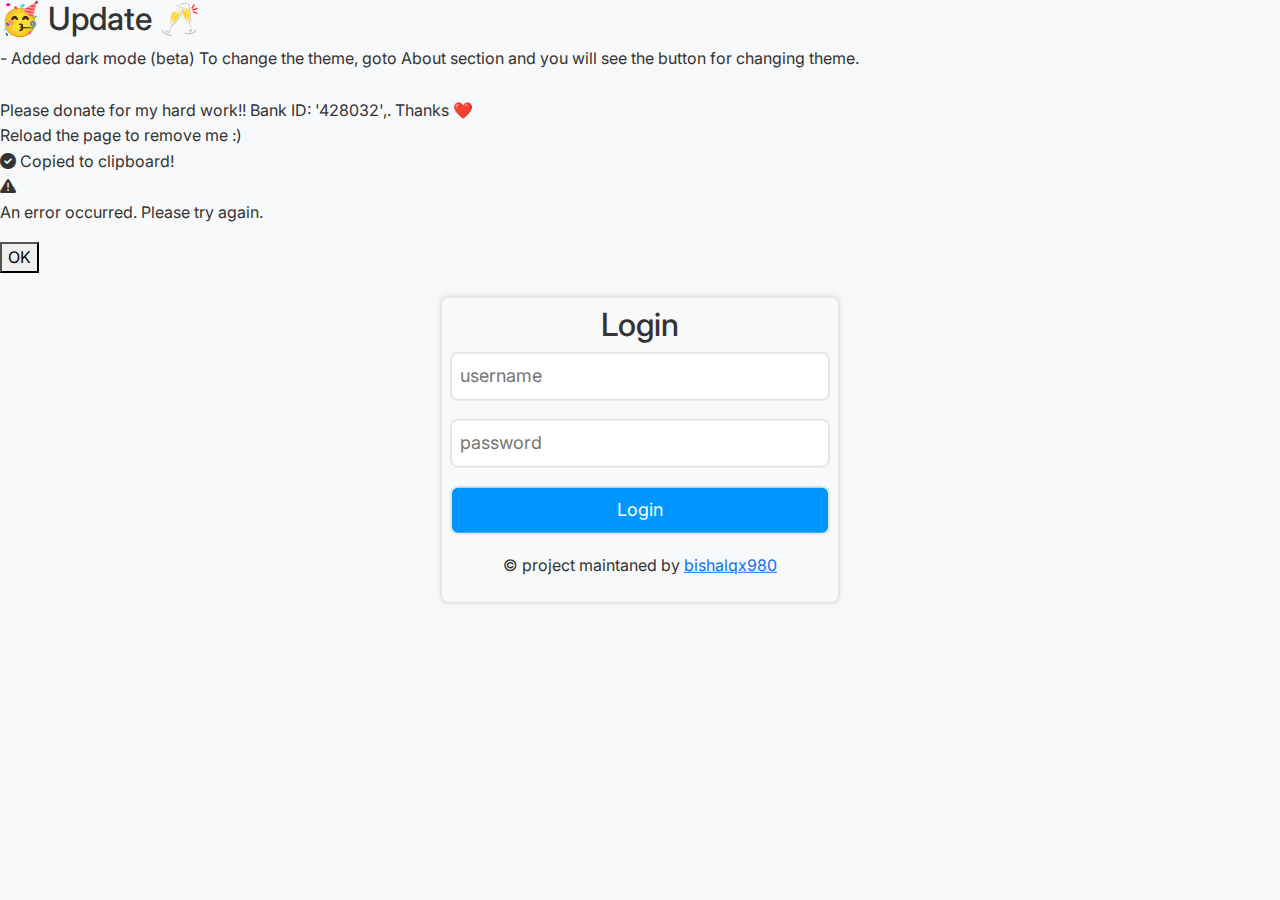
<file: index.html>
<!DOCTYPE html>
<html lang="en">

<head>
    <meta charset="UTF-8">
    <meta name="viewport" content="width=device-width, initial-scale=1.0">
    <title>Life Invader - Ads Creator (GrandRP)</title>
    <link href="https://cdn.jsdelivr.net/npm/bootstrap@5.3.3/dist/css/bootstrap.min.css" rel="stylesheet">
    <link rel="stylesheet" href="https://cdnjs.cloudflare.com/ajax/libs/font-awesome/6.0.0/css/all.min.css">
    <link href="https://fonts.googleapis.com/css2?family=Inter:wght@300;400;500;600;700;800;900&family=Poppins:wght@300;400;500;600;700;800;900&display=swap" rel="stylesheet">
    <link rel="stylesheet" href="styles.css">
    <link id="theme-dark" rel="stylesheet" href="dark.css" disabled>
    <link rel="shortcut icon" href="./v2/assets/lifeinvader.png" type="image/x-icon">
</head>

<body>
    <!-- login -->
    <div class="login-screen" id="login-screen">
        <h2>Login</h2>
        <form action="" onsubmit="event.preventDefault()">
            <input type="text" name="" id="login_username" placeholder="username" required>
            <input type="password" name="" id="login_password" placeholder="password" required>
            <input type="submit" value="Login" onclick="sitelogin()">
        </form>
        <p>© project maintaned by <a href="https://bishalqx980.github.io/bishalqx980/">bishalqx980</a></p>
    </div>

    <div id="newUpdate" style="display: none;">
        <h2>🥳 Update 🥂</h2>
        <div class="content" id="newUpdatelog"></div>
    </div>

    <!-- <button class="historyBtn" onclick="toggleRecent()">Recent</button> -->

    <!-- <div id="recent-log" style="display: none;">
        <h1>Recent History</h1>
        <button class="btn reset-button" onclick="clearRecentHistory()">Clear History</button>
        <hr>
        <div id="recent-log-history" style="text-align: left;"></div>
    </div> -->

    <!-- Premium Main Application -->
    <div id="main-app" style="display: none;">
        <div class="main-wrapper">
            <!-- Ultra-Modern Sidebar -->
            <aside class="sidebar">
                <div class="logo">
                    <i class="fas fa-magic"></i>
                    <span><b>Life Invader</b></span>
                </div>
                
                <nav class="sidebar-nav">
                    <ul>
                        <li>
                            <a href="#" data-section="car-trade" class="nav-link">
                                <i class="fas fa-car"></i>
                                <span>Car Ads</span>
                            </a>
                        </li>
                        <li>
                            <a href="#" data-section="house-ads" class="nav-link">
                                <i class="fas fa-home"></i>
                                <span>House Ads</span>
                            </a>
                        </li>
                        <li>
                            <a href="#" data-section="clothing-ads" class="nav-link">
                                <i class="fas fa-tshirt"></i>
                                <span>Clothing Ads</span>
                            </a>
                        </li>
                        <li>
                            <a href="#" data-section="items-ads" class="nav-link">
                                <i class="fas fa-box"></i>
                                <span>Items Ads</span>
                            </a>
                        </li>
                  
                        <li>
                            <a href="#" data-section="business-ads" class="nav-link">
                                <i class="fas fa-building"></i>
                                <span>Business Ads</span>
                            </a>
                        </li>

                        <li>
                            <a href="#" data-section="template-ads" class="nav-link">
                                <i class="fas fa-toolbox"></i>
                                <span>Template Ads</span>
                            </a>
                        </li>

                        <li>
                            <a href="#" data-section="personal-notes" class="nav-link">
                                <i class="fas fa-note-sticky"></i>
                                <span>Notes</span>
                            </a>
                        </li>

                        <li>
                            <a href="#" data-section="history" class="nav-link">
                                <i class="fas fa-history"></i>
                                <span>History</span>
                            </a>
                        </li>

                        <li>
                            <a href="#" data-section="about" class="nav-link">
                                <i class="fas fa-warning"></i>
                                <span>About</span>
                            </a>
                        </li>
                    </ul>
                    <br>

                    <div class="note_btn_area" style="text-align: center;margin: auto;margin-bottom: 0;">
                        <!-- <button class="btn btn-light" onclick="toggleRecent()">Recent</button> -->
                        <button class="btn reset-button" onclick="sitelogout()">Logout</button>
                    </div>
                    <br>
                    <!-- <p style="color: white;font-style: italic;text-align: center;">Developed by `Unknown` & Enhnaced by <a href="https://bishalqx980.github.io/bishalqx980/" style="color: red;text-decoration: none;font-weight: bold;">bishalqx980</a><br>
                        <span style="color: rgb(0, 255, 0);">< Powered by NoOne except BISHAL ></span>
                    </p> -->
                </nav>
            </aside>

            <!-- Premium Content Area -->
            <div class="content-area">
                <header class="header">
                    <div class="header-content">
                        <h1 class="glowing-text">Welcome on Lifeinvader</h1>
                        <p class="header-subtitle">Create professional LifeInvader advertisements with premium quality</p>
                    </div>
                </header>

                <!-- Premium Car Ads Section -->
                <div id="car-trade" class="tab-content">
                    <section class="tab-section card shadow">
                        <div class="card-body form-container">
                            <div class="section-header">
                                <h2 class="form-title">
                                    <i class="fas fa-car"></i> Car Ads Creator
                                </h2>
                                <p class="section-description">Create professional car advertisements following LifeInvader guidelines</p>
                            </div>

                            <div class="form-group">
                                <label><i class="fas fa-exchange-alt"></i> Transaction Type:</label>
                                <div class="transaction-type-group">
                                    <label class="transaction-type-label buying">
                                        <input type="radio" name="transaction" value="Buying" checked>
                                        <div class="transaction-type-button d-flex align-items-center gap-2">
                                            <i class="fas fa-credit-card"></i> Buying
                                        </div>
                                    </label>
                                    <label class="transaction-type-label selling">
                                        <input type="radio" name="transaction" value="Selling">
                                         <div class="transaction-type-button d-flex align-items-center gap-2">
                                            <i class="fas fa-dollar-sign"></i> Selling
                                        </div>
                                    </label>
                                </div>
                            </div>

                            <div class="form-group">
                                <label for="car-name"><i class="fas fa-car-side"></i> Enter Car Name:</label>
                                <div class="input-wrapper">
                                    <input type="text" id="car-name" class="form-control" autocomplete="off" placeholder="Type car name...">
                                    <div id="car-suggestions" class="suggestion-box"></div>
                                </div>
                            </div>

                            <div class="form-group">
                                <label><i class="fas fa-handshake"></i> Trading Option:</label>
                                <div class="checkbox-group">
                                    <label class="checkbox-button-label" for="trading">
                                        <input type="checkbox" id="trading" class="d-none">
                                        <i class="fas fa-exchange-alt"></i> Trading
                                    </label>
                                </div>
                            </div>

                            <div class="form-group" id="trading-car-group" style="display: none;">
                                <label for="trading-car"><i class="fas fa-exchange-alt"></i> Trading For Car Name:</label>
                                <div class="input-wrapper">
                                    <input type="text" id="trading-car" class="form-control" autocomplete="off" placeholder="Type car name...">
                                    <div id="trading-car-suggestions" class="suggestion-box"></div>
                                </div>
                            </div>

                            <div class="form-group">
                                <label><i class="fas fa-cog"></i> Configuration Type:</label>
                                <div class="checkbox-group">
                                    <label class="btn-full-config checkbox-button-label">
                                        <input type="checkbox" id="full-config" class="d-none"> 
                                        <i class="fas fa-cogs"></i> Full Configuration
                                    </label>
                                    <label class="btn-partial-config checkbox-button-label">
                                        <input type="checkbox" id="partial-config" class="d-none"> 
                                        <i class="fas fa-cog"></i> Partial Configuration
                                    </label>
                                </div>
                            </div>

                            <div class="form-group">
                                <label><i class="fas fa-plus-circle"></i> Extras:</label>
                                <div class="checkbox-group">
                                    <label class="btn-visual checkbox-button-label">
                                        <input type="checkbox" id="visual" class="d-none">
                                        <i class="fas fa-paint-brush"></i> Visual Upgrades
                                    </label>
                                    <label class="btn-insurance checkbox-button-label">
                                        <input type="checkbox" id="insurance" class="d-none">
                                        <i class="fas fa-shield-alt"></i> Insurance
                                    </label>
                                    <label class="btn-tuning checkbox-button-label">
                                        <input type="checkbox" id="tuning" class="d-none">
                                        <i class="fas fa-wrench"></i> Tuning Parts
                                    </label>
                                    <label class="btn-turbo checkbox-button-label">
                                        <input type="checkbox" id="turbo" class="d-none">
                                        <i class="fas fa-rocket"></i> Turbo Kit
                                    </label>
                                    <label class="btn-drift checkbox-button-label">
                                        <input type="checkbox" id="drift" class="d-none">
                                        <i class="fas fa-car-side"></i> Drift Kit
                                    </label>
                                </div>
                            </div>

                            <div class="form-group">
                                <label for="budget"><i class="fas fa-dollar-sign"></i> Enter Price/Budget: (State Value: <span id="car_state_value" style="color: red;">Unknown</span>)</label>
                                <span><i class="fas fa-trophy"></i> State value of the selected car will be shown when you will input `amount` or click on the `Get State Value` button.</span>
                                <br>
                                <button style="box-shadow: 0px 0px 5px rgb(207, 207, 207);padding: 3px;margin-bottom: 2%;background-color: rgb(0, 183, 255);color: rgb(255, 255, 255);border: none;border-radius: 5px;" onclick="fetchStateValue()">Get State Value</button>
                                <input type="text" id="budget" class="form-control" autocomplete="off" placeholder="Enter amount (e.g., 50k, 2m)" oninput="fetchStateValue()">
                            </div>

                            <div class="button-group">
                                <button id="car-submit-btn" class="btn btn-primary generate-button">
                                    <i class="fas fa-magic"></i> Generate Ad
                                </button>
                                <button id="car-copy-btn" class="btn btn-secondary copy-button">
                                    <i class="fas fa-copy"></i> Copy
                                </button>
                                <button id="car-reset-btn" class="btn reset-button">
                                    <i class="fas fa-undo"></i> Reset
                                </button>
                            </div>

                            <div class="form-group">
                                <label><i class="fas fa-file-alt"></i> Output:</label>
                                <div id="car-output" class="output-box">
                                    <div class="output-placeholder">
                                        <i class="fas fa-lightbulb"></i>
                                        <p>Your car advertisement will appear here...</p>
                                    </div>
                                </div>
                            </div>
                        </div>
                    </section>
                </div>

                <!-- Premium House Ads Section -->
                <div id="house-ads" class="tab-content">
                    <section class="tab-section card shadow">
                        <div class="card-body form-container">
                            <div class="section-header">
                                <h2 class="form-title">
                                    <i class="fas fa-home"></i> House Ads Creator
                                </h2>
                                <p class="section-description">Create professional real estate advertisements following LifeInvader guidelines</p>
                            </div>

                            <div class="form-group">
                                <label><i class="fas fa-exchange-alt"></i> Transaction Type:</label>
                                <div class="transaction-type-group">
                                    <label class="transaction-type-label selling">
                                        <input type="radio" name="house-transaction" value="Selling" checked>
                                         <div class="transaction-type-button d-flex align-items-center gap-2">
                                            <i class="fas fa-dollar-sign"></i> Selling
                                        </div>
                                    </label>
                                    <label class="transaction-type-label buying">
                                        <input type="radio" name="house-transaction" value="Buying">
                                         <div class="transaction-type-button d-flex align-items-center gap-2">
                                            <i class="fas fa-credit-card"></i> Buying
                                        </div>
                                    </label>
                                </div>
                            </div>

                            <div class="form-group">
                                <label for="house-number"><i class="fas fa-hashtag"></i> House Number (Optional):</label>
                                <input type="text" id="house-number" class="form-control" placeholder="Enter house number">
                            </div>

                            <div class="form-group">
                                <label class="checkbox-button-label" for="apartment">
                                    <input type="checkbox" id="apartment" class="d-none">
                                    <i class="fas fa-building"></i> Apartment
                                </label>
                            </div>

                            <div class="form-group" id="apartment-number-group" style="display: none;">
                                <label for="apartment-number"><i class="fas fa-hashtag"></i> Apartment No. (Optional):</label>
                                <input type="text" id="apartment-number" class="form-control" placeholder="Enter apartment number">
                            </div>

                            <div class="form-group">
                                <label><i class="fas fa-warehouse"></i> Garage Space (Optional):</label>
                                <div class="checkbox-group">
                                    <label class="btn-garage-2 checkbox-button-label">
                                        <input type="checkbox" id="garage-2" class="d-none"> 2 g.s.
                                    </label>
                                    <label class="btn-garage-5 checkbox-button-label">
                                        <input type="checkbox" id="garage-5" class="d-none"> 5 g.s.
                                    </label>
                                    <label class="btn-garage-9 checkbox-button-label">
                                        <input type="checkbox" id="garage-9" class="d-none"> 9 g.s.
                                    </label>
                                    <label class="btn-garage-25 checkbox-button-label">
                                        <input type="checkbox" id="garage-25" class="d-none"> 25 g.s.
                                    </label>
                                </div>
                            </div>

                            <div class="form-group">
                                <label><i class="fas fa-warehouse"></i> Warehouse Space (Optional):</label>
                                <div class="checkbox-group">
                                    <label class="btn-warehouse-3 checkbox-button-label">
                                        <input type="checkbox" id="warehouse-3" class="d-none"> 3 w.h.
                                    </label>
                                    <label class="btn-warehouse-4 checkbox-button-label">
                                        <input type="checkbox" id="warehouse-4" class="d-none"> 4 w.h.
                                    </label>
                                    <label class="btn-warehouse-5 checkbox-button-label">
                                        <input type="checkbox" id="warehouse-5" class="d-none"> 5 w.h.
                                    </label>
                                </div>
                            </div>

                            <div class="form-group">
                                <label><i class="fas fa-cogs"></i> Features (Optional):</label>
                                <div class="checkbox-group">
                                    <label class="btn-garden checkbox-button-label">
                                        <input type="checkbox" id="garden" class="d-none"> 
                                        <i class="fas fa-seedling"></i> Garden
                                    </label>
                                    <label class="btn-custom-interior checkbox-button-label">
                                        <input type="checkbox" id="custom-interior" class="d-none">
                                        <i class="fas fa-couch"></i> Custom Interior
                                    </label>
                                    <label class="btn-house-insurance checkbox-button-label">
                                        <input type="checkbox" id="house-insurance" class="d-none">
                                        <i class="fas fa-shield-alt"></i> Insurance
                                    </label>
                                </div>
                            </div>

                            <div class="form-group">
                                <label><i class="fas fa-ellipsis-h"></i> Others (Optional):</label>
                                <div class="checkbox-group">
                                    <label class="btn-helipad checkbox-button-label">
                                        <input type="checkbox" id="helipad" class="d-none">
                                        <i class="fas fa-helicopter"></i> Helipad
                                    </label>
                                    <label class="btn-tennis-court checkbox-button-label">
                                        <input type="checkbox" id="tennis-court" class="d-none">
                                        <i class="fas fa-tennis-ball"></i> Tennis Court
                                    </label>
                                    <label class="btn-driveway checkbox-button-label">
                                        <input type="checkbox" id="driveway" class="d-none">
                                        <i class="fas fa-road"></i> Long Driveway
                                    </label>
                                    <label class="btn-swimming-pool checkbox-button-label">
                                        <input type="checkbox" id="swimming-pool" class="d-none">
                                        <i class="fas fa-swimming-pool"></i> Swimming Pool
                                    </label>
                                </div>
                            </div>

                            <div class="form-group">
                                <label for="view"><i class="fas fa-eye"></i> View (Optional):</label>
                                <select id="view" class="form-control">
                                    <option value="">Select view</option>
                                    <option value="a nice view">Nice view</option>
                                    <option value="a beautiful view">Beautiful view</option>
                                    <option value="a great view">Great view</option>
                                    <option value="a good view">Good view</option>
                                </select>
                            </div>

                            <div class="form-group">
                                <label for="location"><i class="fas fa-map-marker-alt"></i> Location (Optional):</label>
                                <div class="input-wrapper">
                                    <input type="text" id="location" class="form-control" autocomplete="off" placeholder="Type location...">
                                    <div id="location-suggestions" class="suggestion-box"></div>
                                </div>
                            </div>

                            <div class="form-group">
                                <label for="house-price"><i class="fas fa-dollar-sign"></i> Price/Budget (Optional):</label>
                                <input type="text" id="house-price" class="form-control" autocomplete="off" placeholder="Enter amount (e.g., 50k, 2m)">
                            </div>

                            <div class="button-group">
                                 <button id="house-submit-btn" class="btn btn-primary generate-button">
                                    <i class="fas fa-magic"></i> Generate Ad
                                </button>
                                <button id="house-copy-btn" class="btn btn-secondary copy-button">
                                    <i class="fas fa-copy"></i> Copy
                                </button>
                                <button id="house-reset-btn" class="btn reset-button">
                                    <i class="fas fa-undo"></i> Reset
                                </button>
                            </div>

                            <div class="form-group">
                                <label><i class="fas fa-file-alt"></i> Output:</label>
                                <div id="house-output" class="output-box">
                                    <div class="output-placeholder">
                                        <i class="fas fa-lightbulb"></i>
                                        <p>Your house advertisement will appear here...</p>
                                    </div>
                                </div>
                            </div>
                        </div>
                    </section>
                </div>

                <!-- Premium Clothing Ads Section -->
                <div id="clothing-ads" class="tab-content">
                    <section class="tab-section card shadow">
                        <div class="card-body form-container">
                            <div class="section-header">
                                <h2 class="form-title">
                                    <i class="fas fa-tshirt"></i> Clothing Ads Creator
                                </h2>
                                <p class="section-description">Create professional clothing advertisements following LifeInvader guidelines</p>
                            </div>

                            <form id="clothingForm">
                                <div class="form-group">
                                    <label class="form-label"><i class="fas fa-exchange-alt"></i> Transaction Type:</label>
                                    <div class="transaction-type-group">
                                        <label class="transaction-type-label buying">
                                            <input type="radio" name="clothing-transaction" value="Buying" class="d-none" checked>
                                            <div class="transaction-type-button d-flex align-items-center gap-2">
                                                <i class="fas fa-credit-card"></i> Buying
                                            </div>
                                        </label>
                                        <label class="transaction-type-label selling">
                                            <input type="radio" name="clothing-transaction" value="Selling" class="d-none">
                                            <div class="transaction-type-button d-flex align-items-center gap-2">
                                                <i class="fas fa-dollar-sign"></i> Selling
                                            </div>
                                        </label>
                                    </div>
                                </div>

                                <div class="form-group">
                                    <div class="form-check">
                                        <input class="form-check-input" type="checkbox" id="clothing-trading"> 
                                        <label class="form-check-label" for="clothing-trading">
                                            <i class="fas fa-handshake"></i> Trading Option
                                        </label>
                                    </div>
                                </div>

                                <hr class="section-divider">

                                <div class="form-group">
                                    <div class="d-flex justify-content-between align-items-center mb-3 flex-column flex-sm-row">
                                        <h3 class="h5 mb-0" id="clothingItemsTitle">Clothing Items</h3>
                                        <div class="item-controls d-flex align-items-center gap-2" id="clothingItemControls">
                                            <button type="button" class="btn btn-sm btn-light" id="removeClothingItem">
                                                <i class="fas fa-minus"></i>
                                            </button>
                                            <span class="text-muted" id="clothingItemCount">1 of 3</span>
                                            <button type="button" class="btn btn-sm btn-light" id="addClothingItem">
                                                <i class="fas fa-plus"></i>
                                            </button>
                                            <label class="checkbox-button-label ms-3" for="clothingInBulkOption">
                                                <input type="checkbox" id="clothingInBulkOption" class="d-none">
                                                In Bulk
                                            </label>
                                        </div>
                                    </div>
                                    <div id="clothingItemsContainer"></div>
                                </div>

                                 <hr class="section-divider">

                                <div class="form-group">
                                    <h3 class="h5 mb-3">Pricing</h3>
                                    <div id="clothingPricesContainer"></div>
                                    <div class="form-check mt-3 respectively-check d-none" id="clothingRespectivelyCheck">
                                        <input type="checkbox" class="form-check-input" id="clothingRespectively">
                                        <label class="form-check-label d-flex align-items-center gap-2" for="clothingRespectively">
                                            <i class="fas fa-chevron-right"></i> Use "respectively" for multiple prices
                                        </label>
                                    </div>
                                </div>

                                <div class="form-group">
                                    <label class="form-label"><i class="fas fa-file-alt"></i> Output:</label>
                                    <div id="clothing-output" class="output-box">
                                        <div class="output-placeholder">
                                            <i class="fas fa-lightbulb"></i>
                                            <p>Your clothing advertisement will appear here...</p>
                                        </div>
                                    </div>
                                </div>

                                <div class="button-group">
                                    <button type="button" class="btn btn-primary generate-button" id="clothing-submit-btn">
                                        <i class="fas fa-magic"></i> Generate Ad
                                    </button>
                                    <button type="button" class="btn btn-secondary copy-button" id="clothing-copy-btn">
                                        <i class="fas fa-copy"></i> Copy
                                    </button>
                                    <button type="button" class="btn reset-button" id="clothing-reset-btn">
                                        <i class="fas fa-undo"></i> Reset
                                    </button>
                                </div>
                            </form>
                        </div>
                    </section>
                </div>

                <!-- Premium Items Ads Section -->
                <div id="items-ads" class="tab-content">
                    <section class="tab-section card shadow">
                        <div class="card-body form-container">
                            <div class="section-header">
                                <h2 class="form-title">
                                    <i class="fas fa-box"></i> Item Ads Creator
                                </h2>
                                <p class="section-description">Create professional item advertisements following LifeInvader guidelines</p>
                            </div>

                            <form id="transactionForm">
                                <div class="form-group">
                                    <label><i class="fas fa-list-alt"></i> Transaction Type:</label>
                                    <div class="transaction-type-group">
                                        <label class="transaction-type-label buying">
                                            <input type="radio" name="transactionType" value="buying" class="d-none">
                                            <div class="transaction-type-button d-flex align-items-center gap-2">
                                                <i class="fas fa-credit-card"></i> Buying
                                            </div>
                                        </label>
                                        <label class="transaction-type-label selling">
                                            <input type="radio" name="transactionType" value="selling" class="d-none" checked>
                                            <div class="transaction-type-button d-flex align-items-center gap-2">
                                                <i class="fas fa-dollar-sign"></i> Selling
                                            </div>
                                        </label>
                                    </div>
                                     <label class="checkbox-button-label mt-3" for="tradingOption">
                                        <input type="checkbox" id="tradingOption" class="d-none">
                                        <i class="fas fa-exchange-alt me-2"></i> Trading Option
                                    </label>
                                </div>

                                <hr class="section-divider">

                                <div class="form-group">
                                    <div class="d-flex justify-content-between align-items-center mb-3 flex-column flex-sm-row">
                                        <h3 class="h5 mb-0" id="itemsTitle">Items</h3>
                                        <div class="item-controls d-flex align-items-center gap-2" id="itemControls">
                                            <button type="button" class="btn btn-sm btn-light" id="removeItem">
                                                <i class="fas fa-minus"></i>
                                            </button>
                                            <span class="text-muted" id="itemCount">1 of 3</span>
                                            <button type="button" class="btn btn-sm btn-light" id="addItem">
                                                <i class="fas fa-plus"></i>
                                            </button>
                                            <label class="checkbox-button-label ms-3" for="inBulkOption">
                                                <input type="checkbox" id="inBulkOption" class="d-none">
                                                In Bulk
                                            </label>
                                        </div>
                                    </div>
                                    <div id="itemsContainer"></div>
                                </div>

                                <hr class="section-divider">

                                <div class="form-group">
                                    <h3 class="h5 mb-3">Pricing</h3>
                                    <div id="pricesContainer"></div>
                                    <div class="form-check mt-3 respectively-check d-none">
                                        <input type="checkbox" class="form-check-input" id="respectively">
                                        <label class="form-check-label d-flex align-items-center gap-2" for="respectively">
                                            <i class="fas fa-chevron-right"></i> Use "respectively" for multiple prices
                                        </label>
                                    </div>
                                </div>

                                <div class="form-group">
                                    <label><i class="fas fa-file-alt"></i> Output:</label>
                                    <div id="preview" class="output-box">
                                        <div class="output-placeholder">
                                            <i class="fas fa-lightbulb"></i>
                                            <p>Complete the form to generate your transaction description</p>
                                        </div>
                                    </div>
                                </div>

                                <div class="button-group">
                                    <button type="button" class="btn btn-primary generate-button" id="items-submit-btn">
                                        <i class="fas fa-magic"></i> Generate Ad
                                    </button>
                                    <button type="button" class="btn btn-secondary copy-button" id="items-copy-btn">
                                        <i class="fas fa-copy"></i> Copy
                                    </button>
                                    <button type="button" class="btn reset-button" id="items-reset-btn">
                                        <i class="fas fa-undo"></i> Reset
                                    </button>
                                </div>
                            </form>
                        </div>
                    </section>
                </div>
       
                <!-- Premium Business Ads Section -->
                <div id="business-ads" class="tab-content">
                    <section class="tab-section card shadow">
                        <div class="card-body form-container">
                            <div class="section-header">
                                <h2 class="form-title">
                                    <i class="fas fa-building"></i> Business Ads Creator
                                </h2>
                                <p class="section-description">Create professional business advertisements following LifeInvader guidelines</p>
                            </div>

                            <div class="form-group">
                                <label><i class="fas fa-exchange-alt"></i> Transaction Type:</label>
                                <div class="transaction-type-group">
                                    <label class="transaction-type-label selling">
                                        <input type="radio" name="business-transaction" value="Selling" checked>
                                         <div class="transaction-type-button d-flex align-items-center gap-2">
                                            <i class="fas fa-dollar-sign"></i> Selling
                                        </div>
                                    </label>
                                    <label class="transaction-type-label buying">
                                        <input type="radio" name="business-transaction" value="Buying">
                                         <div class="transaction-type-button d-flex align-items-center gap-2">
                                            <i class="fas fa-credit-card"></i> Buying
                                        </div>
                                    </label>
                                </div>
                            </div>

                            <div class="form-group">
                                <label for="business-name"><i class="fas fa-store"></i> Business Name:</label>
                                <div class="input-wrapper">
                                    <input type="text" id="business-name" class="form-control" placeholder="Enter business name">
                                    <div id="business-name-suggestions" class="suggestion-box"></div>
                                </div>
                            </div>

                            <div class="form-group">
                                <label for="business-number"><i class="fas fa-hashtag"></i> Business Number (Optional):</label>
                                <input type="text" id="business-number" class="form-control" placeholder="Enter business number">
                            </div>

                            <div class="form-group">
                                <label for="business-location"><i class="fas fa-map-marker-alt"></i> Location (Optional):</label>
                                <div class="input-wrapper">
                                    <input type="text" id="business-location" class="form-control" placeholder="Enter location">
                                    <div id="business-location-suggestions" class="suggestion-box"></div>
                                </div>
                            </div>

                            <div class="form-group" id="plantation-category-group" style="display: none;">
                                <label><i class="fas fa-seedling"></i> Plantation Category (Optional):</label>
                                <div class="checkbox-group">
                                    <label class="checkbox-button-label">
                                        <input type="radio" name="plantation-category" value="10-Bed" class="d-none">
                                        <i class="fas fa-seedling"></i> 10-Bed
                                    </label>
                                    <label class="checkbox-button-label">
                                        <input type="radio" name="plantation-category" value="15-Bed" class="d-none">
                                        <i class="fas fa-seedling"></i> 15-Bed
                                    </label>
                                    <label class="checkbox-button-label">
                                        <input type="radio" name="plantation-category" value="20-Bed" class="d-none">
                                        <i class="fas fa-seedling"></i> 20-Bed
                                    </label>
                                </div>
                            </div>

                            <div class="form-group">
                                <label for="business-price"><i class="fas fa-dollar-sign"></i> Price/Budget (Optional):</label>
                                <input type="text" id="business-price" class="form-control" placeholder="Enter amount (e.g., 50k, 2m)">
                            </div>

                            <div class="button-group">
                                <button id="business-submit-btn" class="btn btn-primary generate-button">
                                    <i class="fas fa-magic"></i> Generate Ad
                                </button>
                                <button id="business-copy-btn" class="btn btn-secondary copy-button">
                                    <i class="fas fa-copy"></i> Copy
                                </button>
                                <button id="business-reset-btn" class="btn reset-button">
                                    <i class="fas fa-undo"></i> Reset
                                </button>
                            </div>

                            <div class="form-group">
                                <label><i class="fas fa-file-alt"></i> Output:</label>
                                <div id="business-output" class="output-box">
                                    <div class="output-placeholder">
                                        <i class="fas fa-lightbulb"></i>
                                        <p>Your business advertisement will appear here...</p>
                                    </div>
                                </div>
                            </div>
                        </div>
                    </section>
                </div>

                <!-- Template ads Section -->
                <div id="template-ads" class="tab-content">
                    <section class="tab-section card shadow">
                        <div class="card-body form-container">

                            <div class="section-header"  style="text-align: center;">
                                <h2 class="form-title">
                                    <i class="fas fa-toolbox"></i> Template Ads
                                <p class="section-description">Get professional templates advertisements following LifeInvader guidelines</p>
                            </div>

                            
                            <label for=""><i class="fas fa-hashtag"></i> Search templates:</label>
                            <div class="autocomplete-box">
                                <input type="text" id="itemInput" placeholder="Type to search..." autocomplete="off">
                                <ul id="dropdownList" class="dropdown hidden"></ul>
                            </div>

                            <div class="button-group">
                                <button id="template_copy" class="btn btn-secondary copy-button">
                                    <i class="fas fa-copy"></i> <span>Copy</span>
                                </button>
                                <button id="template_reset" class="btn reset-button">
                                    <i class="fas fa-undo"></i> Reset
                                </button>
                            </div>

                            <div class="form-group">
                                <label><i class="fas fa-file-alt"></i> Output:</label>
                                <div id="template_output" class="output-box">
                                    <div class="output-placeholder">
                                        <i class="fas fa-lightbulb"></i>
                                        <p>Final edited template will be shown here...</p>
                                    </div>
                                </div>
                            </div>
                        </div>
                    </section>
                </div>

                <!-- Personal Notes -->
                <div id="personal-notes" class="tab-content">
                    <section class="tab-section card shadow">
                        <div class="card-body form-container">
                            <div class="section-header"  style="text-align: center;">
                                <h2 class="form-title">
                                    <i class="fas fa-note-sticky"></i> Notes
                                </h2>
                                <p class="section-description">Tips: Note section is expandable :)</p>
                                
                                <textarea class="note-area" id="siteNotes" placeholder="Notes" onkeyup="saveNote()"></textarea>
                                <br><br>
                                <button class="btn btn-secondary" onclick="clearNotes()"><i class="fas fa-eraser"></i> Clear</button>
                            </div>
                        </div>
                    </section>
                </div>

                <!-- History Section -->
                <div id="history" class="tab-content">
                    <section class="tab-section card shadow">
                        <div class="card-body form-container">
                            <div class="section-header"  style="text-align: center;">
                                <h2 class="form-title">
                                    <i class="fas fa-history"></i> History
                                </h2>
                                <button class="btn reset-button" onclick="clearRecentHistory()"><i class="fas fa-eraser"></i> Clear History</button>
                                <!-- <p class="section-description">Get professional templates advertisements following LifeInvader guidelines</p> -->
                            </div>
                            <br><br>
                            <div id="recent-log-history" style="text-align: left;"></div>
                        </div>
                    </section>
                </div>

                <!-- About -->
                <div id="about" class="tab-content">
                    <section class="tab-section card shadow">
                        <div class="card-body form-container">
                            <div class="section-header"  style="text-align: center;">
                                <h2 class="form-title">
                                    <i class="fas fa-warning"></i> About
                                </h2>
                            </div>

                            <h3 style="text-align: center;font-family: 'Germania One', system-ui;">
                                Developed by `Unknown` :)
                                <br>
                                Enhanced by <a href="https://bishalqx980.github.io/bishalqx980/">bishalqx980</a>
                                <br>
                                Powered by NoOne except BISHAL
                            </h3>

                            <br><br>

                            <div style="text-align: center;">
                                <p>Dark theme is in beta phase !! :)</p>
                                <button class="btn btn-secondary" onclick="changeTheme()">Change Theme</button>
                            </div>
                        </div>
                    </section>
                </div>
            </div>
        </div>
    </div>

    <!-- Premium Notifications -->
    <div id="notification" class="notification">
        <i class="fas fa-check-circle"></i>
        <span>Copied to clipboard!</span>
    </div>

    <!-- Premium Error Popup -->
    <div id="error-popup" class="error-popup">
        <div class="popup-content">
            <i class="fas fa-exclamation-triangle"></i>
            <p id="error-message">An error occurred. Please try again.</p>
            <button class="popup-button" onclick="closeErrorPopup()">OK</button>
        </div>
    </div>

    <!-- Premium Scripts -->
    <script src="js/carAds.js"></script>
    <script src="js/carAds_extended.js"></script>
    <script src="js/houseAds.js"></script>
    <script src="js/clothing.js"></script>
    <script src="js/items.js"></script>
    <script src="js/business.js"></script>
    <script src="js/discord.js"></script>
    <script src="js/main.js"></script>
    <script src="js/template.js"></script>
    <script src="js/update_log.js"></script>
</body>

</html>
</file>
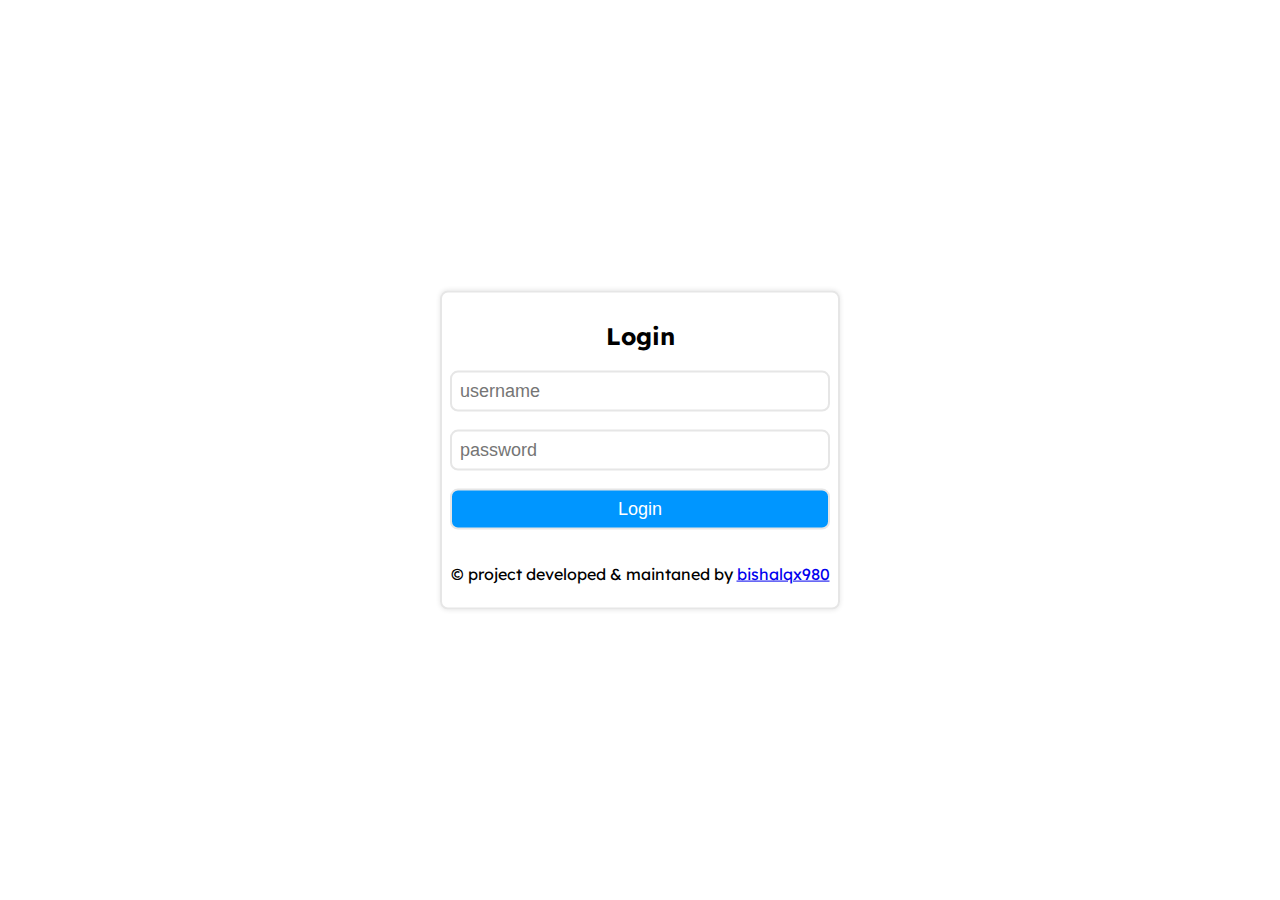
<file: v2/index.html>
<!DOCTYPE html>
<html lang="en">
<head>
    <meta charset="UTF-8">
    <meta name="viewport" content="width=device-width, initial-scale=1.0">
    <title>LifeInvader</title>
    <link rel="stylesheet" href="./style.css">
    <link rel="shortcut icon" href="./assets/lifeinvader.png" type="image/x-icon">
</head>
<body>
    <!-- login -->
    <div class="login-div">
        <h2>Login</h2>
        <form action="" onsubmit="event.preventDefault()">
            <input type="text" name="" id="login_username" placeholder="username" required>
            <input type="password" name="" id="login_password" placeholder="password" required>
            <input type="button" id="login_submit" value="Login">
        </form>
        <p>© project developed & maintaned by <a href="https://bishalqx980.github.io/bishalqx980/">bishalqx980</a></p>
    </div>
</body>
</html>
</file>
<file: styles.css>
/* Bhāramāstra - Easy Ads Inspired Clean UI */
* {
    box-sizing: border-box;
}

:root {
    --white-color: white;
    --gray-color: rgb(230, 230, 230);
    --sky-blue-color: rgb(0, 150, 255);
    --blue-color: rgb(0, 100, 255);
}

.input-group {
    position: relative;
    overflow: visible !important;
}
.card.form-container, .tab-section, .content-area {
    overflow: visible !important;
}

body {
    font-family: 'Inter', 'Roboto', Arial, sans-serif;
    background-color: #f8f9fa;
    color: #333;
    margin: 0;
    padding: 0;
    min-height: 100vh;
    font-size: 16px;
    line-height: 1.6;
}

/* Login */
.login-screen {
    width: 400px;
    position: absolute;
    top: 50%;
    left: 50%;
    transform: translate(-50%, -50%);

    border: solid 2px var(--gray-color);
    border-radius: 8px;
    padding: 8px;
    box-shadow: 0px 0px 5px var(--gray-color);
    text-align: center;
    box-sizing: border-box;
}

.login-screen input {
    width: 100%;

    box-sizing: border-box;
    border: solid 2px var(--gray-color);
    border-radius: 8px;
    padding: 8px;
    margin-bottom: 1em;
    font-size: 18px;
    outline-color: var(--sky-blue-color);
}

.login-screen input[type="submit"] {
    background-color: var(--sky-blue-color);
    color: var(--white-color);
    cursor: pointer;
    transition: 300ms;
}

.login-screen input[type="submit"]:hover {
    background-color: var(--blue-color);
}

.main-wrapper {
    display: flex;
    width: 100%;
    min-height: 100vh;
}

/* Sidebar - Fixed width on desktop, responsive on mobile */
.sidebar {
    display: flex;
    flex-direction: column;
    align-items: flex-start;
    justify-content: flex-start;
    height: 100vh;
    width: 280px;
    min-width: 280px;
    background: linear-gradient(135deg, #454647 0%, #1e40af 100%);
    padding: 0;
    box-shadow: 2px 0 8px rgba(0,0,0,0.1);
    position: fixed;
    left: 0;
    top: 0;
    z-index: 1000;
}

.logo {
    width: 100%;
    display: flex;
    align-items: center;
    justify-content: flex-start;
    padding: 32px 24px 24px 24px;
    font-size: 1.8rem;
    font-family: 'Poppins', 'Inter', Arial, sans-serif;
    color: #fff;
    font-weight: 700;
    letter-spacing: 0.5px;
    border-bottom: 1px solid rgba(255,255,255,0.1);
    margin-bottom: 0;
    background: rgba(255,255,255,0.05);
}

.logo i {
    margin-right: 12px;
    font-size: 1.6rem;
}

.sidebar-nav {
    width: 100%;
    flex: 1 1 auto;
    display: flex;
    flex-direction: column;
    justify-content: flex-start;
    align-items: flex-start;
    padding: 16px 0;
    margin-top: 0;
}

.sidebar-nav ul {
    width: 100%;
    list-style: none;
    padding: 0;
    margin: 0;
}

.sidebar-nav li {
    width: 100%;
    margin-bottom: 4px;
}

.sidebar-nav .nav-link {
    display: flex;
    align-items: center;
    gap: 16px;
    width: 100%;
    padding: 16px 28px;
    color: rgba(255,255,255,0.9);
    font-size: 1rem;
    font-weight: 500;
    text-decoration: none;
    border-left: 4px solid transparent;
    transition: all 0.3s ease;
    position: relative;
}

.sidebar-nav .nav-link:hover {
    background: rgba(255,255,255,0.1);
    color: #fff;
    border-left: 4px solid rgba(255,255,255,0.5);
}

.sidebar-nav .nav-link.active, 
.sidebar-nav .nav-link:focus {
    background: rgba(255,255,255,0.15);
    border-left: 4px solid #fff;
    color: #fff;
    font-weight: 600;
}

.sidebar-nav .nav-link i {
    font-size: 1.2rem;
    width: 20px;
    text-align: center;
}

.note-area {
    margin: auto;
    width: 90%;
    height: 250px;
    border: solid 1px rgba(248, 248, 248, 0.3);
    border-radius: 8px;
    padding: 10px;
    outline: none;
    background-color: white;
    box-shadow: 0px 0px 10px rgb(207, 207, 207);
}

.note_btn_area {
    display: inline-block;
    text-align: center;
}

.note_btn_area button {
    margin: 4px 2px;
}

#recent-log {
    margin: auto;
    text-align: center;
    background-color: white;
    position: fixed;
    right: 0;
    width: 500px;
    box-shadow: 0px 0px 5px rgb(146, 146, 146);
    border-radius: 8px;
    padding: 10px;
    margin-top: 5px;
    margin-right: 5px;
    min-height: 600px;
    max-height: 600px;
    overflow: scroll;
    z-index: 9998;
}

#recent-log-history {
    width: 100%;
    text-align: center;
}

.historyBtn {
    right: 0;
    position: fixed;
    z-index: 9999;
    padding: 5px;
    font-size: 18px;
    border: solid 2px rgba(255,255,255,0.15);
    margin-top: 5px;
    margin-right: 5px;
    background-color: #2563eb;
    color: #fff;
    border-radius: 5px;
}

/* Content Area - Responsive with proper spacing */
.content-area {
    flex: 1;
    display: flex;
    flex-direction: column;
    align-items: center;
    justify-content: flex-start;
    min-height: 100vh;
    padding: 32px 24px;
    background: #f8f9fa;
    margin-left: 280px;
    width: calc(100% - 280px);
}

/* Header */
.header {
    width: 100%;
    max-width: 1200px;
    text-align: center;
    margin-bottom: 32px;
}

.header-content h1 {
    font-size: 2.5rem;
    color: #1e40af;
    margin-bottom: 8px;
    font-weight: 700;
}

.header-subtitle {
    font-size: 1.1rem;
    color: #666;
    margin: 0;
}

/* Card and Form Containers */
.card.form-container {
    margin: 0 auto 32px auto;
    box-shadow: 0 8px 32px rgba(0,0,0,0.08);
    border-radius: 16px;
    padding: 40px;
    background: #fff;
    max-width: 800px;
    width: 100%;
    border: none;
}

.tab-section {
    background: #fff;
    border-radius: 16px;
    box-shadow: 0 8px 32px rgba(0,0,0,0.08);
    padding: 40px;
    max-width: 900px;
    margin: 0 auto 32px auto;
    width: 100%;
    border: none;
}

.tab-content {
    display: none;
    animation: fade-in 0.4s ease;
    width: 100%;
}

.tab-content.active {
    display: block;
}

@keyframes fade-in {
    from {
        opacity: 0;
        transform: translateY(20px); 
    }
    to {
        opacity: 1;
        transform: translateY(0);
    }
}

/* Form Elements */
.form-title {
    font-size: 2.2rem;
    color: #1e40af;
    text-align: center;
    margin-bottom: 1.5rem;
    font-weight: 700;
    line-height: 1.2;
}

.form-title i {
    margin-right: 12px;
    color: #2563eb;
}

.section-description {
    text-align: center;
    color: #666;
    margin-bottom: 2.5rem;
    font-size: 1.1rem;
    line-height: 1.6;
}

.form-group {
    margin-bottom: 2rem;
}

label, .form-label {
    display: block;
    margin-bottom: 0.75rem;
    color: #333;
    font-weight: 600;
    font-size: 1rem;
    line-height: 1.4;
}

.form-control, .form-select {
    width: 100%;
    padding: 14px 16px;
    border: 2px solid #e2e8f0;
    border-radius: 8px;
    font-size: 1rem;
    background: #fff;
    color: #333;
    transition: all 0.3s ease;
    line-height: 1.5;
}

.form-control:focus, .form-select:focus {
    border-color: #2563eb;
    outline: none;
    box-shadow: 0 0 0 3px rgba(37,99,235,0.1);
    background: #fff;
}

/* Button Groups and Checkboxes */
.radio-group, .checkbox-group {
    display: flex;
    gap: 12px;
    align-items: center;
    flex-wrap: wrap;
    margin-top: 8px;
}

.radio-group label, .checkbox-group label {
    margin-bottom: 0;
    font-weight: 500;
    color: #444;
    display: flex;
    align-items: center;
    cursor: pointer;
    padding: 8px 0;
}

.radio-group input[type="radio"],
.checkbox-group input[type="checkbox"] {
    margin: 0 8px 0 0;
    transform: scale(1.1);
}

.transaction-type-group {
    display: flex;
    gap: 12px;
    align-items: center;
    flex-wrap: wrap;
    margin-top: 8px;
}

.transaction-type-label {
    background: #f8fafc;
    color: #333;
    border: 2px solid #e2e8f0;
    border-radius: 8px;
    font-weight: 500;
    padding: 12px 20px;
    cursor: pointer;
    display: inline-flex;
    align-items: center;
    gap: 10px;
    transition: all 0.3s ease;
    min-width: 120px;
    justify-content: center;
}

.transaction-type-label:hover {
    background: #e2e8f0;
    border-color: #cbd5e1;
}

.transaction-type-label.active, 
.transaction-type-label:active, 
.transaction-type-label:focus {
    background: #2563eb !important;
    color: #fff !important;
    border: 2px solid #2563eb !important;
    font-weight: 600;
    box-shadow: 0 4px 12px rgba(37,99,235,0.2);
}

.transaction-type-label input[type="radio"] {
    display: none;
}

.transaction-type-button {
    display: flex;
    align-items: center;
    gap: 8px;
    font-size: 1rem;
}

.transaction-type-button i {
    font-size: 1.1rem;
}

/* Custom Checkbox Buttons */
.checkbox-button-label {
    background: #f8fafc;
    color: #333;
    border: 2px solid #e2e8f0;
    border-radius: 8px;
    font-weight: 500;
    padding: 12px 16px;
    cursor: pointer;
    display: inline-flex;
    align-items: center;
    gap: 8px;
    transition: all 0.3s ease;
    margin: 4px;
    min-width: 140px;
    justify-content: center;
}

.checkbox-button-label:hover {
    background: #e2e8f0;
    border-color: #cbd5e1;
}

.checkbox-button-label.active {
    background: #2563eb !important;
    color: #fff !important;
    border: 2px solid #2563eb !important;
    font-weight: 600;
    box-shadow: 0 4px 12px rgba(37,99,235,0.2);
}

.checkbox-button-label input[type="checkbox"] {
    display: none;
}

/* Buttons */
.button-group {
    display: flex;
    gap: 12px;
    flex-wrap: wrap;
    margin-top: 2rem;
    justify-content: center;
}

.btn {
    padding: 14px 24px;
    border: none;
    border-radius: 8px;
    font-size: 1rem;
    font-weight: 600;
    cursor: pointer;
    transition: all 0.3s ease;
    display: inline-flex;
    align-items: center;
    gap: 8px;
    text-decoration: none;
    line-height: 1.5;
    min-width: 120px;
    justify-content: center;
}

.btn-primary, .generate-button {
    background: linear-gradient(135deg, #2563eb 0%, #1e40af 100%);
    color: #fff;
    box-shadow: 0 4px 12px rgba(37,99,235,0.3);
}

.btn-primary:hover, .generate-button:hover {
    background: linear-gradient(135deg, #1e40af 0%, #1e3a8a 100%);
    transform: translateY(-2px);
    box-shadow: 0 6px 20px rgba(37,99,235,0.4);
}

.btn-secondary, .copy-button {
    background: #64748b;
    color: #fff;
    box-shadow: 0 4px 12px rgba(100,116,139,0.3);
}

.btn-secondary:hover, .copy-button:hover {
    background: #475569;
    transform: translateY(-2px);
    box-shadow: 0 6px 20px rgba(100,116,139,0.4);
}

.reset-button, .btn-danger {
    background: #dc2626;
    color: #fff;
    box-shadow: 0 4px 12px rgba(220,38,38,0.3);
}

.reset-button:hover, .btn-danger:hover {
    background: #b91c1c;
    transform: translateY(-2px);
    box-shadow: 0 6px 20px rgba(220,38,38,0.4);
}

/* Output Box */
.output-box {
    background: #f8fafc;
    border: 2px solid #e2e8f0;
    border-radius: 12px;
    padding: 24px;
    min-height: 120px;
    font-size: 1.1rem;
    line-height: 1.6;
    color: #333;
    position: relative;
    margin-top: 1rem;
}

.output-placeholder {
    display: flex;
    flex-direction: column;
    align-items: center;
    justify-content: center;
    color: #94a3b8;
    text-align: center;
    height: 100%;
    min-height: 80px;
}

.output-placeholder i {
    font-size: 2rem;
    margin-bottom: 12px;
    opacity: 0.6;
}

.output-placeholder p {
    margin: 0;
    font-size: 1rem;
}

/* Suggestions */
.input-wrapper {
    position: relative;
}

.suggestions {
    z-index: 9999 !important;
    max-height: 200px;
    overflow-y: auto;
    position: absolute;
    left: 0;
    right: 0;
    top: 100%;
    background: #fff;
    border: 1px solid #ddd;
    border-top: none;
    box-shadow: 0 2px 8px rgba(0,0,0,0.08);
}

.suggestion-box {
    position: absolute;
    top: 100%;
    left: 0;
    right: 0;
    background: #fff;
    border: 2px solid #e2e8f0;
    border-top: none;
    border-radius: 0 0 8px 8px;
    max-height: 200px;
    overflow-y: auto;
    z-index: 1000;
    box-shadow: 0 8px 24px rgba(0,0,0,0.12);
}

.suggestion-box:empty {
    display: none;
}

.suggestion-box div {
    padding: 12px 16px;
    cursor: pointer;
    border-bottom: 1px solid #f1f5f9;
    transition: background 0.2s ease;
    font-size: 1rem;
    line-height: 1.4;
}

.suggestion-box div:hover, 
.suggestion-box div.active {
    background: #2563eb;
    color: #fff;
}

/* Responsive Design */
@media (max-width: 1200px) {
    .content-area {
        padding: 24px 20px;
    }
    
    .card.form-container,
    .tab-section {
        padding: 32px;
    }
}

@media (max-width: 1024px) {
    .sidebar {
        width: 260px;
        min-width: 260px;
    }
    
    .content-area {
        margin-left: 260px;
        width: calc(100% - 260px);
        padding: 20px 16px;
    }
    
    .form-title {
        font-size: 2rem;
    }
}

@media (max-width: 900px) {
    .main-wrapper {
        flex-direction: column;
    }
    
    .sidebar {
        position: relative;
        width: 100%;
        height: auto;
        min-height: auto;
        flex-direction: row;
        padding: 0;
        box-shadow: 0 2px 8px rgba(0,0,0,0.1);
    }
    
    .logo {
        padding: 16px 20px;
        font-size: 1.4rem;
    border-bottom: none;
        border-right: 1px solid rgba(255,255,255,0.1);
        background: none;
        width: auto;
    }
    
    .sidebar-nav {
        flex-direction: row;
        align-items: center;
        justify-content: flex-start;
        padding: 0;
        flex: 1;
    }
    
    .sidebar-nav ul {
        display: flex;
        flex-direction: row;
        width: 100%;
        padding: 0;
        margin: 0;
        overflow-x: auto;
    }
    
    .sidebar-nav li {
        width: auto;
        margin-bottom: 0;
        flex-shrink: 0;
    }
    
    .sidebar-nav .nav-link {
        padding: 16px 20px;
        font-size: 0.95rem;
        border-left: none;
        border-bottom: 3px solid transparent;
        white-space: nowrap;
    }
    
    .sidebar-nav .nav-link.active, 
.sidebar-nav .nav-link:focus {
        background: rgba(255,255,255,0.15);
        border-bottom: 3px solid #fff;
        border-left: none;
    }
    
    .content-area {
        margin-left: 0;
        width: 100%;
        padding: 20px 16px;
    }
    
    .card.form-container,
    .tab-section {
        padding: 24px;
        margin: 0 auto 24px auto;
    }
    
    .form-title {
        font-size: 1.8rem;
    }
    
    .header-content h1 {
        font-size: 2rem;
    }
}

@media (max-width: 768px) {
    .sidebar {
        padding: 8px 0;
    }
    
    .logo {
        padding: 12px 16px;
        font-size: 1.2rem;
    }
    
    .logo span {
        display: none;
    }
    
    .sidebar-nav .nav-link {
        padding: 12px 16px;
        font-size: 0.9rem;
    }
    
    .sidebar-nav .nav-link span {
        display: none;
    }
    
    .content-area {
        padding: 16px 12px;
    }
    
    .card.form-container,
    .tab-section {
        padding: 20px;
        margin: 0 auto 20px auto;
    }
    
    .form-title {
        font-size: 1.6rem;
    }
    
    .header-content h1 {
        font-size: 1.8rem;
    }
    
    .header-subtitle {
        font-size: 1rem;
    }
    
    .btn {
        padding: 12px 20px;
        font-size: 0.95rem;
        min-width: 100px;
    }
    
    .button-group {
        gap: 8px;
    }
    
    .transaction-type-label,
.checkbox-button-label {
        padding: 10px 14px;
        font-size: 0.9rem;
        min-width: 100px;
    }
}

@media (max-width: 480px) {
    .sidebar-nav .nav-link {
        padding: 10px 12px;
        font-size: 0.85rem;
    }
    
    .content-area {
        padding: 12px 8px;
    }
    
    .card.form-container,
    .tab-section {
        padding: 16px;
        margin: 0 auto 16px auto;
    }
    
    .form-title {
        font-size: 1.4rem;
    }
    
    .header-content h1 {
        font-size: 1.6rem;
    }
    
    .btn {
        padding: 10px 16px;
        font-size: 0.9rem;
        min-width: 80px;
    }
    
    .transaction-type-label,
    .checkbox-button-label {
        padding: 8px 12px;
        font-size: 0.85rem;
        min-width: 80px;
    }
    
    .form-control, .form-select {
        padding: 12px 14px;
        font-size: 0.95rem;
    }
    
    .output-box {
        padding: 16px;
        font-size: 1rem;
    }
}

@media (max-width: 360px) {
    .sidebar-nav .nav-link {
        padding: 8px 10px;
        font-size: 0.8rem;
    }
    
    .card.form-container,
    .tab-section {
        padding: 12px;
    }
    
    .form-title {
        font-size: 1.3rem;
    }
    
    .btn {
        padding: 8px 12px;
        font-size: 0.85rem;
        min-width: 70px;
    }
    
    .transaction-type-label,
    .checkbox-button-label {
        padding: 6px 10px;
        font-size: 0.8rem;
        min-width: 70px;
    }
}

/* Focus states for accessibility */
.btn:focus, 
.transaction-type-label:focus, 
.checkbox-button-label:focus {
    outline: 2px solid #2563eb;
    outline-offset: 2px;
}

/* Smooth scrolling */
html {
    scroll-behavior: smooth;
}

/* Better text rendering */
body {
    -webkit-font-smoothing: antialiased;
    -moz-osx-font-smoothing: grayscale;
    text-rendering: optimizeLegibility;
}

.autocomplete-box {
    position: relative;
    width: 100%;
}

#itemInput {
    width: 100%;
    padding: 12px;
    font-size: 18px;
    border: 1px solid #e9e9e9;
    border-radius: 6px;
    outline-color: #adcbeb;
    transition: 300ms;
    box-shadow: 0px 0px 10px rgb(223, 223, 223);
}

.dropdown {
    position: absolute;
    top: 100%;
    left: 0;
    right: 0;
    background: white;
    border: 1px solid #dcdcdc;
    border-top: none;
    max-height: 180px;
    overflow-y: auto;
    border-radius: 0 0 6px 6px;
    display: block;
    z-index: 20;

    transition: all 0.15s ease-in-out;
}

.dropdown.hidden {
    display: none;
}

.dropdown li {
    list-style: none;
    padding: 10px 12px;
    cursor: pointer;
    transition: background 0.1s;
}

.dropdown li:hover,
.dropdown li.active {
    background: #007bff;
    color: white;
}
</file>
<file: dark.css>
:root {
    --bg-main: #2b2b2b;
    --bg-card: #2f2f2f;
    --bg-input: #262626;

    --border: #3a3a3a;

    --text-main: #eaeaea;
    --text-muted: #b0b0b0;

    --accent: #2563eb;
}

/* Disable Effects */

* {
    animation: none !important;
    transition: none !important;
    box-shadow: none !important;
}

/* Base */

body {
    background: var(--bg-main) !important;
    color: var(--text-main) !important;
}

.content-area {
    background: var(--bg-main) !important;
}

/* Cards */

.card,
.card.form-container,
.tab-section,
#recent-log,
.login-screen {
    background: var(--bg-card) !important;
    color: var(--text-main) !important;
    border: 1px solid var(--border) !important;
}

/* Header */

.header-content h1,
.form-title {
    color: var(--text-main) !important;
}

.header-subtitle,
.section-description {
    color: var(--text-muted) !important;
}

/* Labels */

label,
.form-label {
    color: var(--text-main) !important;
}

/* Inputs */

.form-control,
.form-select,
.login-screen input,
#itemInput,
.note-area {
    background: var(--bg-input) !important;
    color: var(--text-main) !important;
    border: 1px solid var(--border) !important;
}

.form-control::placeholder {
    color: var(--text-muted);
}

.form-control:focus,
.form-select:focus {
    border-color: var(--accent) !important;
    outline: none;
}

/* Sidebar */

.sidebar {
    background: #242424 !important;
    border-right: 1px solid var(--border);
}

.logo {
    background: #242424 !important;
    border-bottom: 1px solid var(--border);
}

/* Navigation */

.sidebar-nav .nav-link {
    color: var(--text-muted) !important;
}

.sidebar-nav .nav-link:hover {
    background: #303030 !important;
    color: var(--text-main) !important;
}

.sidebar-nav .nav-link.active {
    background: #303030 !important;
    border-left: 4px solid var(--accent);
    color: #ffffff !important;
}

/* Buttons */

.btn,
.btn-secondary,
.copy-button,
.historyBtn {
    background: #3a3a3a !important;
    color: #ffffff !important;
    border: 1px solid var(--border) !important;
}

.btn-primary,
.generate-button {
    background: var(--accent) !important;
    border: none !important;
}

.reset-button,
.btn-danger {
    background: #b91c1c !important;
    border: none !important;
}

/* Radio / Checkbox */

.transaction-type-label,
.checkbox-button-label {
    background: #262626 !important;
    color: var(--text-main) !important;
    border: 1px solid var(--border) !important;
}

.transaction-type-label.active,
.checkbox-button-label.active {
    background: var(--accent) !important;
    border-color: var(--accent) !important;
    color: #ffffff !important;
}

/* Output */

.output-box {
    background: #262626 !important;
    color: var(--text-main) !important;
    border: 1px solid var(--border) !important;
}

/* Dropdown */

.dropdown,
.suggestion-box,
.suggestions {
    background: var(--bg-card) !important;
    border: 1px solid var(--border) !important;
}

.dropdown li,
.suggestion-box div {
    color: var(--text-main) !important;
}

.dropdown li:hover,
.suggestion-box div:hover {
    background: var(--accent) !important;
    color: #ffffff !important;
}

/* Modal */

#newUpdate {
    background: #242424 !important;
    border: 1px solid var(--border) !important;
}

#newUpdate h2 {
    background: #303030 !important;
    color: var(--text-main);
}
</file>
<file: v2/style.css>
@import url('https://fonts.googleapis.com/css2?family=Lexend:wght@100..900&display=swap');

:root {
    --white-color: white;
    --gray-color: rgb(230, 230, 230);
    --sky-blue-color: rgb(0, 150, 255);
    --blue-color: rgb(0, 100, 255);
}

body {
    width: 100%;
    margin: auto;
    font-family: "Lexend", sans-serif;
}

/* Login */
.login-div {
    width: 400px;
    position: absolute;
    top: 50%;
    left: 50%;
    transform: translate(-50%, -50%);

    border: solid 2px var(--gray-color);
    border-radius: 8px;
    padding: 8px;
    box-shadow: 0px 0px 5px var(--gray-color);
    text-align: center;
    box-sizing: border-box;
}

.login-div input {
    width: 100%;

    box-sizing: border-box;
    border: solid 2px var(--gray-color);
    border-radius: 8px;
    padding: 8px;
    margin-bottom: 1em;
    font-size: 18px;
    outline-color: var(--sky-blue-color);
}

.login-div input[type="button"] {
    background-color: var(--sky-blue-color);
    color: var(--white-color);
    cursor: pointer;
    transition: 300ms;
}

.login-div input[type="button"]:hover {
    background-color: var(--blue-color);
}
</file>
